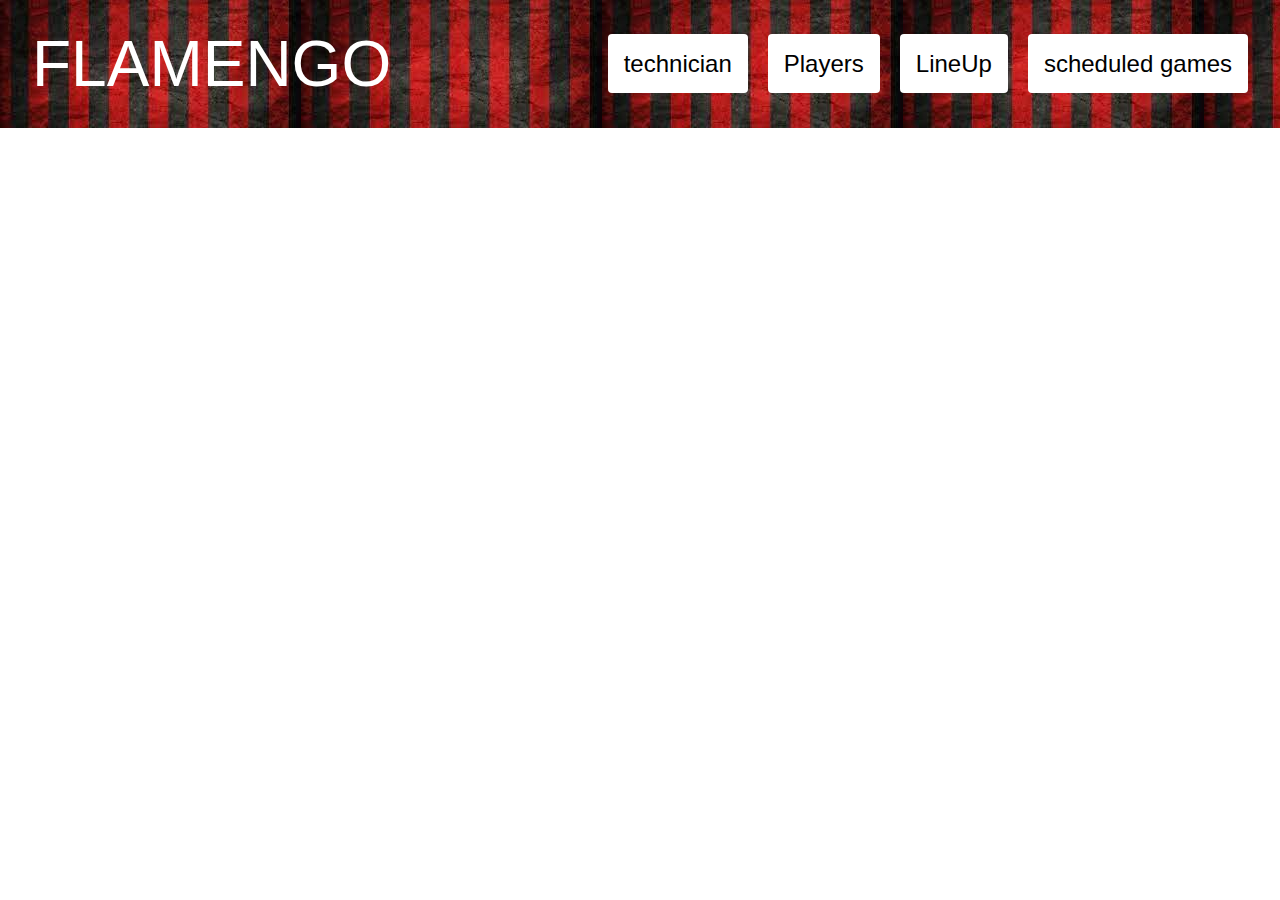
<file: index.html>
<!DOCTYPE html>
<html lang="en">
<head>
    <meta charset="UTF-8">
    <meta name="viewport" content="width=device-width, initial-scale=1.0">
    <title>Flamengo</title>
    <link rel="stylesheet" href="style.css">
</head>
<body>
<header >
     <div class="header-class">
         <a class="titulo" href="index.html">FLAMENGO </a>
         <nav>
             <ul>
                 <li><a href="./technician.html">technician</a></li>
                 <li><a href="./players.html">Players</a></li>
                 <li><a href="./lineup.html">LineUp</a></li>
                 <li><a href="./games.html">scheduled games</a></li>
             </ul>
         </nav>
     </div>
 </header>
<main>
    <div class="content">
        <h1 class="mengo">
            FLAMENGO
        </h1>

        <p>
        Flamengo was founded on November 17, 1895 for rowing disputes. The team's entry into football took place in 1912.<br>
        Currently, the rubro-negro team is the biggest winner in the history of the Carioca Championship, with 31 titles.<br>
        According to several surveys, it is the club with the largest number of fans in the country.
        </p>
    </div>


</main>

</body>
</html>
</file>
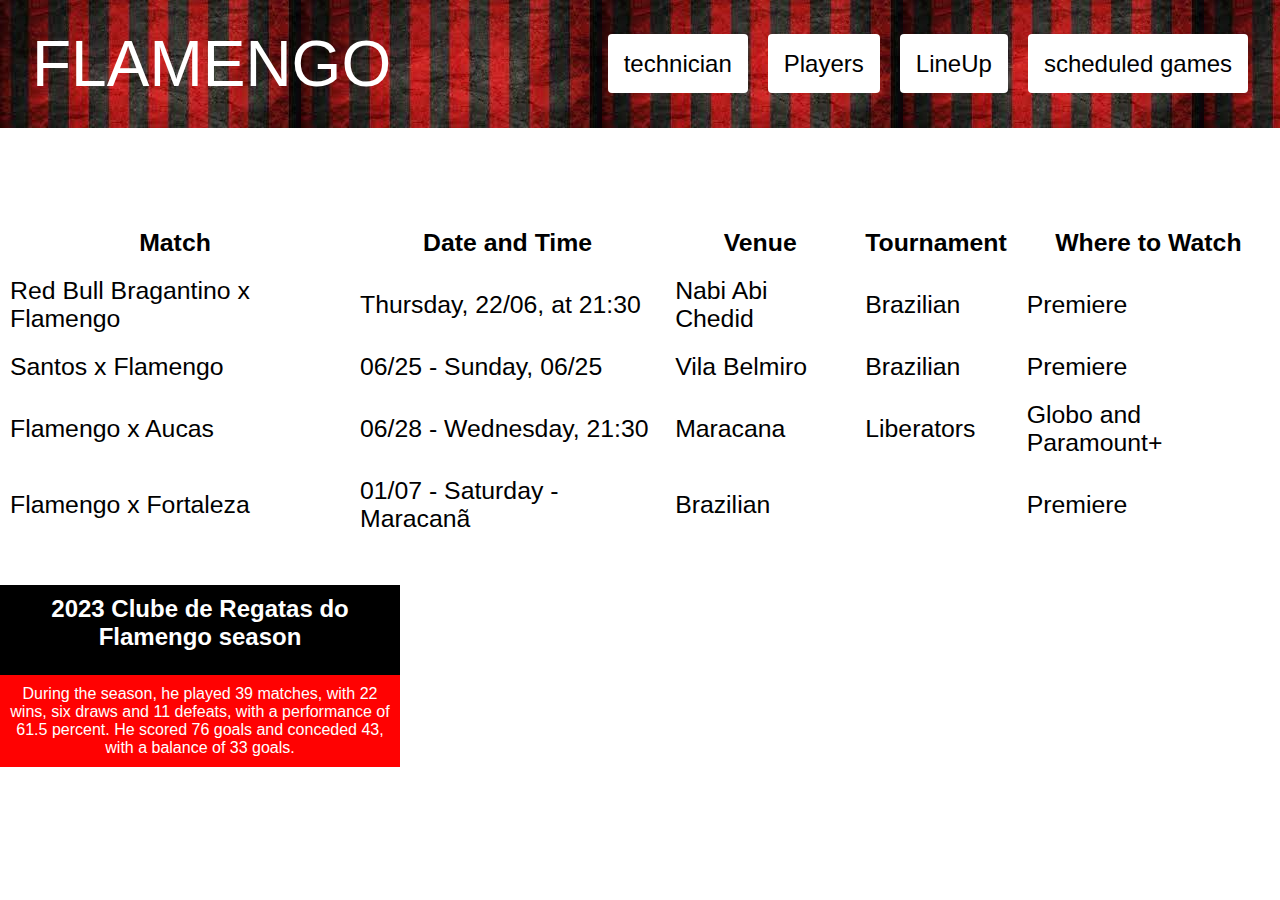
<file: games.html>
<!DOCTYPE html>
<html lang="en">
<head>
    <meta charset="UTF-8">
    <meta content="width=device-width, initial-scale=1.0" name="viewport">
    <title>Flamengo</title>
    <link href="style.css" rel="stylesheet">
</head>
<body>
<header>
    <div class="header-class">
        <a class="titulo" href="index.html">FLAMENGO </a>
        <nav>
            <ul>
                <li><a href="./technician.html">technician</a></li>
                <li><a href="./players.html">Players</a></li>
                <li><a href="./lineup.html">LineUp</a></li>
                <li><a href="./games.html">scheduled games</a></li>
            </ul>
        </nav>
    </div>
</header>
<main>
    <div>
        <h1 class="mengo">
            <strong>Scheduled </strong>Games
        </h1> <br> <br>
        <table class="table">
            <thead>
            <tr>
                <th>Match</th>
                <th>Date and Time</th>
                <th>Venue</th>
                <th>Tournament</th>
                <th>Where to Watch</th>
            </tr>
            </thead>
            <tbody>
            <tr>
                <td>Red Bull Bragantino x Flamengo</td>
                <td>Thursday, 22/06, at 21:30</td>
                <td>Nabi Abi Chedid</td>
                <td>Brazilian</td>
                <td>Premiere</td>
            </tr>
            <tr>
                <td>Santos x Flamengo</td>
                <td>06/25 - Sunday, 06/25</td>
                <td>Vila Belmiro</td>
                <td>Brazilian</td>
                <td>Premiere</td>
            </tr>
            <tr>
                <td>Flamengo x Aucas</td>
                <td>06/28 - Wednesday, 21:30</td>
                <td>Maracana</td>
                <td>Liberators</td>
                <td>Globo and Paramount+</td>
            </tr>
            <tr>
                <td>Flamengo x Fortaleza</td>
                <td>01/07 - Saturday - Maracanã</td>
                <td>Brazilian</td>
                <td></td>
                <td>Premiere</td>
            </tr>
            </tbody>
        </table>
        <br>
        <br>
        <section class="float">
            <div>
                <h2 class="ppp">2023 Clube de Regatas do Flamengo season</h2>
                <p class="pp">
                    During the season, he played 39 matches, with 22 wins, six draws and 11 defeats, with a performance
                    of 61.5 percent.
                    He scored 76 goals and conceded 43, with a balance of 33 goals.
            </div>

        </section>

    </div>
</main>
</body>
</file>
<file: style.css>
*{
    margin: 0;
    padding: 0;
    box-sizing: border-box;
    font-family: sans-serif;
}

body {
    height: 100vh;
    background-color: black;
}
.titulo{
    font-size: 4rem;
    color: #fff;

}
.titulo:hover{
    color: #ffffff;
    scale: 1.10;
}

header {
    background: url("[data-uri]");
    position: relative;
    padding: 0 2rem;

}
.header-class{
    width: 100%;
    height: 8rem;
    margin: 0 auto;
    display: flex;
    align-items: center;
    justify-content: space-between;
}


li {
    list-style: none;

}
ul {
    display: flex;
    gap:20px;
}
a{
    text-decoration:none;
    color: #fff;
    font-size: 1.5rem ;

}

ul a {
    padding: 16px;
    border-color: red;
    border-radius: 4px;
    background-color: #ffffff;
    color: black;
}

ul a:hover{
    color: red;
    background: black;

}


.mengo {
    color: #ffffff;
    font-size: 3rem;
}

p{

    color: white;
}



main{
    display: flex;
   justify-content: center;

}

body {
    background: url("https://cdn.oantagonista.com/uploads/2022/12/Falmengo-estadio.jpg");
    background-size: cover;
    backgrund-position: center;
;
}

.lineup {
    height: 750px;
    width:800px;
}




.jorge {
    height: 750px;
    width: 1200px;
    border-radius: 10px;

}

.names {
    font-size: 1.55rem;
    color:#fff;
}

.center {
    justify-content: center;
}



.table {
    font-size: 1.55rem;
    color: #fff;
    justify-content: center;
    display: inline-block;}

.table {
    margin-bottom: 20px;
    border-collapse: collapse;
    background-color: lightgray;


}

.table th,
.table td {
    padding: 10px;
    border: 2px #fff;
    background-color: white;
    color: black;
}

.float {
    display: flex;
    justify-content: center;
    align-items: center;
    width:400px;

}

.ppp {
    background-color: #000000;
    color: white;
    text-align: center;
    padding: 10px;
    height: 10vh;
}

.pp {
    background-color: #ff0202;
    color: white;
    text-align: center;
    padding: 10px;
}
</file>
